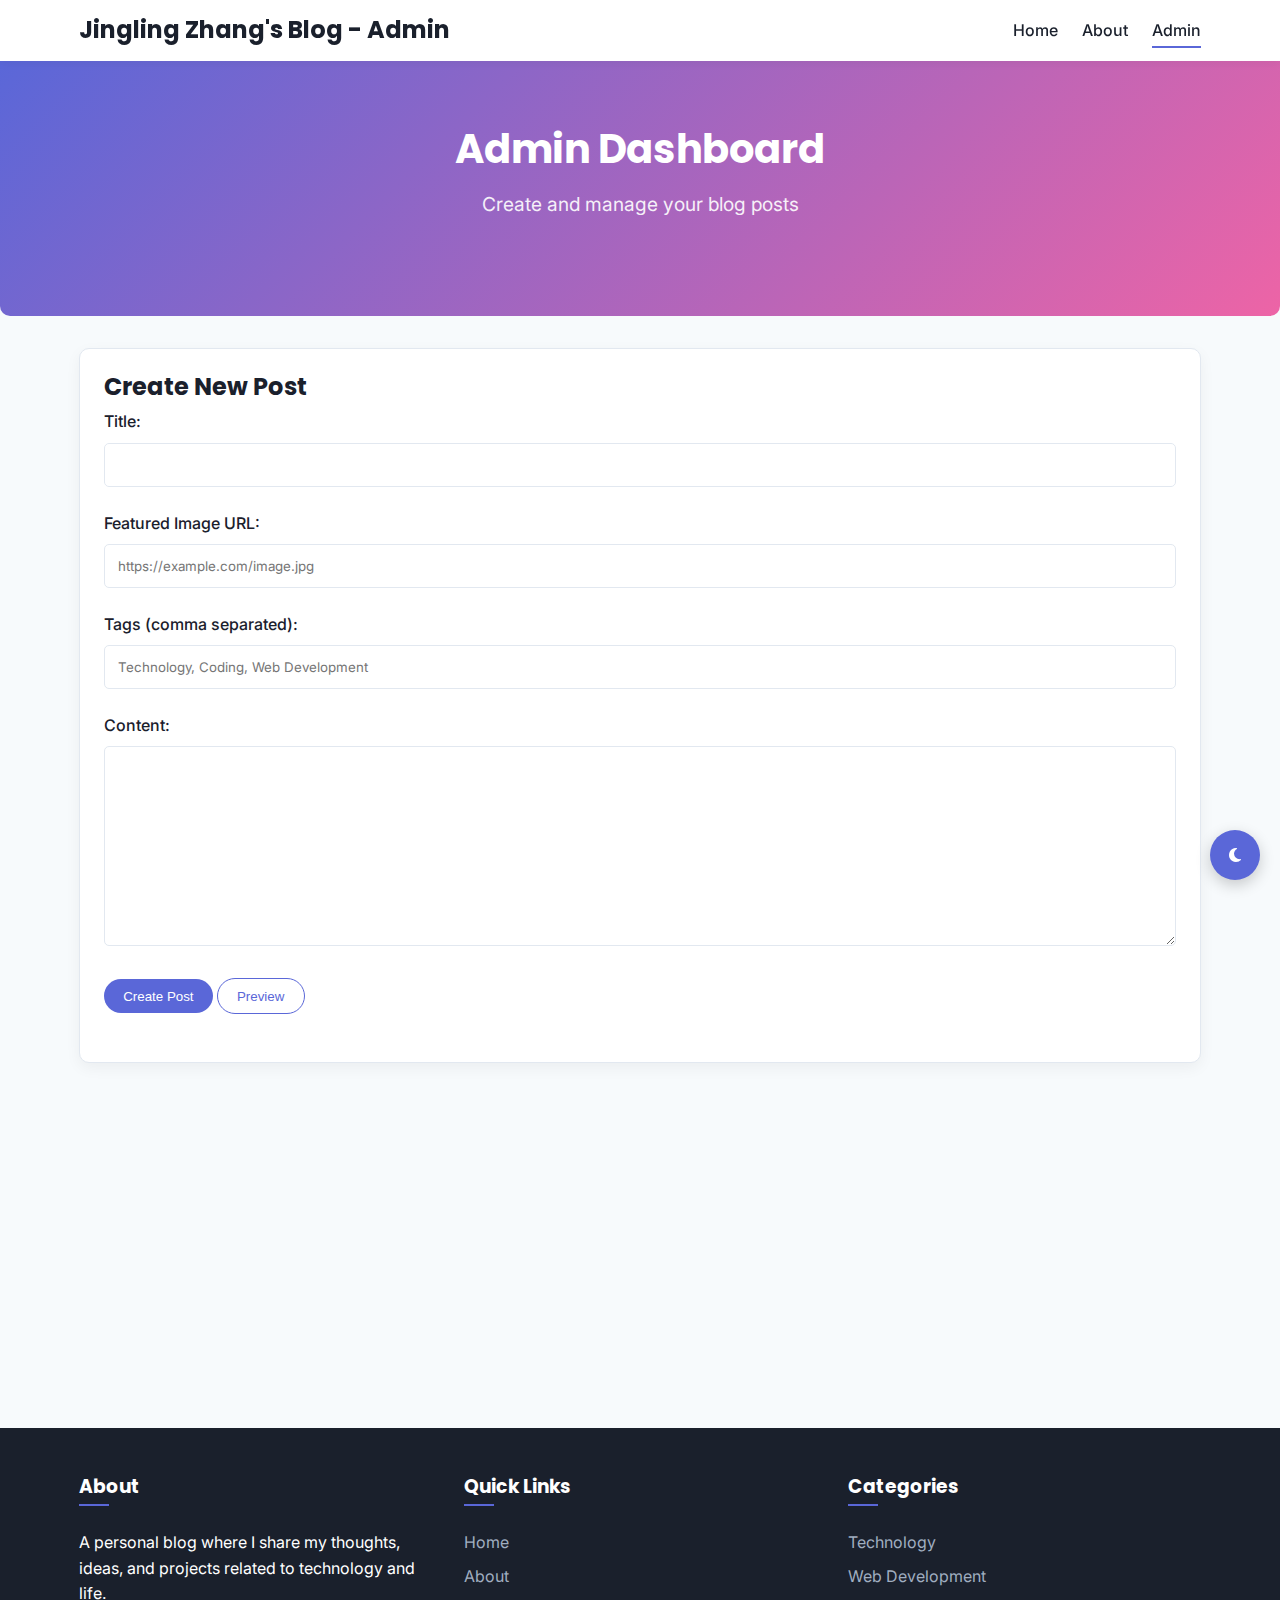
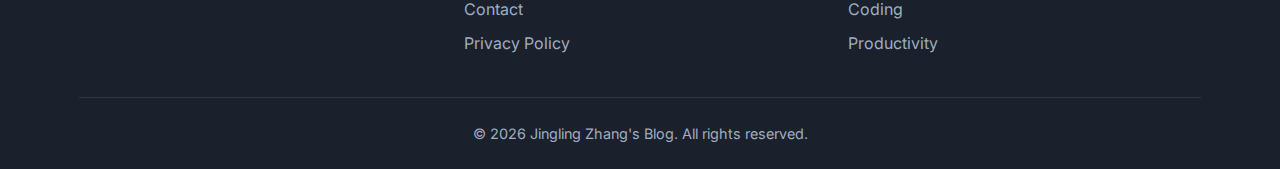
<file: blog2/admin.html>
<!DOCTYPE html>
<html lang="en">
<head>
    <meta charset="UTF-8">
    <meta name="viewport" content="width=device-width, initial-scale=1.0">
    <title>Admin - Jingling Zhang's Blog</title>
    <link rel="stylesheet" href="css/style.css">
    <link rel="stylesheet" href="https://cdnjs.cloudflare.com/ajax/libs/font-awesome/6.4.0/css/all.min.css">
    <link href="https://fonts.googleapis.com/css2?family=Inter:wght@400;500;600&family=Poppins:wght@500;600;700&display=swap" rel="stylesheet">
</head>
<body>
    <header>
        <div class="container header-container">
            <h1>Jingling Zhang's Blog - Admin</h1>
            <nav>
                <ul>
                    <li><a href="index.html">Home</a></li>
                    <li><a href="about.html">About</a></li>
                    <li><a href="admin.html" class="active">Admin</a></li>
                </ul>
            </nav>
        </div>
    </header>

    <section class="hero">
        <div class="container">
            <div class="hero-content">
                <h2>Admin Dashboard</h2>
                <p>Create and manage your blog posts</p>
            </div>
        </div>
    </section>

    <main class="container" style="grid-template-columns: 1fr;">
        <section>
            <article class="post">
                <h2>Create New Post</h2>
                
                <form id="post-form">
                    <div class="form-group">
                        <label for="title">Title:</label>
                        <input type="text" id="title" name="title" required>
                    </div>
                    
                    <div class="form-group">
                        <label for="image">Featured Image URL:</label>
                        <input type="text" id="image" name="image" placeholder="https://example.com/image.jpg">
                    </div>
                    
                    <div class="form-group">
                        <label for="tags">Tags (comma separated):</label>
                        <input type="text" id="tags" name="tags" placeholder="Technology, Coding, Web Development">
                    </div>
                    
                    <div class="form-group">
                        <label for="content">Content:</label>
                        <textarea id="content" name="content" required></textarea>
                    </div>
                    
                    <div class="form-group">
                        <button type="submit" class="btn">Create Post</button>
                        <button type="button" id="preview-btn" class="btn btn-secondary">Preview</button>
                    </div>
                </form>
                
                <div id="preview" style="margin-top: 2rem; display: none;">
                    <h3>Preview:</h3>
                    <div id="preview-content" class="post" style="margin-top: 1rem;"></div>
                    <p><em>Note: This is a static demo. In a real application, this would save the post to a database.</em></p>
                </div>
            </article>
            
            <article class="post">
                <h2>Manage Posts</h2>
                <table style="width: 100%; border-collapse: collapse; margin-top: 1rem;">
                    <thead>
                        <tr>
                            <th style="text-align: left; padding: 0.5rem; border-bottom: 1px solid var(--gray-light);">Title</th>
                            <th style="text-align: left; padding: 0.5rem; border-bottom: 1px solid var(--gray-light);">Date</th>
                            <th style="text-align: left; padding: 0.5rem; border-bottom: 1px solid var(--gray-light);">Actions</th>
                        </tr>
                    </thead>
                    <tbody>
                        <tr>
                            <td style="padding: 0.5rem; border-bottom: 1px solid var(--gray-light);">First Blog Post</td>
                            <td style="padding: 0.5rem; border-bottom: 1px solid var(--gray-light);">May 6, 2025</td>
                            <td style="padding: 0.5rem; border-bottom: 1px solid var(--gray-light);">
                                <a href="#" class="btn btn-secondary" style="padding: 0.3rem 0.6rem; font-size: 0.8rem;">Edit</a>
                                <a href="#" class="btn" style="padding: 0.3rem 0.6rem; font-size: 0.8rem; background-color: var(--danger);">Delete</a>
                            </td>
                        </tr>
                        <tr>
                            <td style="padding: 0.5rem; border-bottom: 1px solid var(--gray-light);">Getting Started with Web Development</td>
                            <td style="padding: 0.5rem; border-bottom: 1px solid var(--gray-light);">May 5, 2025</td>
                            <td style="padding: 0.5rem; border-bottom: 1px solid var(--gray-light);">
                                <a href="#" class="btn btn-secondary" style="padding: 0.3rem 0.6rem; font-size: 0.8rem;">Edit</a>
                                <a href="#" class="btn" style="padding: 0.3rem 0.6rem; font-size: 0.8rem; background-color: var(--danger);">Delete</a>
                            </td>
                        </tr>
                        <tr>
                            <td style="padding: 0.5rem; border-bottom: 1px solid var(--gray-light);">My Favorite Development Tools</td>
                            <td style="padding: 0.5rem; border-bottom: 1px solid var(--gray-light);">May 4, 2025</td>
                            <td style="padding: 0.5rem; border-bottom: 1px solid var(--gray-light);">
                                <a href="#" class="btn btn-secondary" style="padding: 0.3rem 0.6rem; font-size: 0.8rem;">Edit</a>
                                <a href="#" class="btn" style="padding: 0.3rem 0.6rem; font-size: 0.8rem; background-color: var(--danger);">Delete</a>
                            </td>
                        </tr>
                    </tbody>
                </table>
            </article>
        </section>
    </main>

    <footer>
        <div class="container">
            <div class="footer-content">
                <div class="footer-column">
                    <h3>About</h3>
                    <p>A personal blog where I share my thoughts, ideas, and projects related to technology and life.</p>
                </div>
                <div class="footer-column">
                    <h3>Quick Links</h3>
                    <ul>
                        <li><a href="index.html">Home</a></li>
                        <li><a href="about.html">About</a></li>
                        <li><a href="#">Contact</a></li>
                        <li><a href="#">Privacy Policy</a></li>
                    </ul>
                </div>
                <div class="footer-column">
                    <h3>Categories</h3>
                    <ul>
                        <li><a href="#">Technology</a></li>
                        <li><a href="#">Web Development</a></li>
                        <li><a href="#">Coding</a></li>
                        <li><a href="#">Productivity</a></li>
                    </ul>
                </div>
            </div>
            <div class="footer-bottom">
                <p>&copy; <span id="year">2025</span> Jingling Zhang's Blog. All rights reserved.</p>
            </div>
        </div>
    </footer>

    <div class="theme-toggle" id="theme-toggle">
        <i class="fas fa-moon"></i>
    </div>

    <script src="js/script.js"></script>
    <script src="js/admin.js"></script>
</body>
</html>
</file>
<file: blog2/css/style.css>
/* Reset and base styles */
* {
  margin: 0;
  padding: 0;
  box-sizing: border-box;
}

:root {
  --primary: #5a67d8;
  --primary-dark: #4c51bf;
  --secondary: #ed64a6;
  --dark: #1a202c;
  --light: #f7fafc;
  --gray: #a0aec0;
  --gray-light: #e2e8f0;
  --gray-dark: #4a5568;
  --success: #48bb78;
  --danger: #f56565;
  --font-heading: "Poppins", sans-serif;
  --font-body: "Inter", sans-serif;
  --transition: all 0.3s ease;
}

body {
  font-family: var(--font-body);
  line-height: 1.6;
  color: var(--dark);
  background-color: var(--light);
  transition: var(--transition);
}

.container {
  width: 90%;
  max-width: 1200px;
  margin: 0 auto;
  padding: 0 15px;
}

a {
  color: var(--primary);
  text-decoration: none;
  transition: var(--transition);
}

a:hover {
  color: var(--primary-dark);
}

ul {
  list-style: none;
}

h1,
h2,
h3,
h4,
h5,
h6 {
  font-family: var(--font-heading);
  font-weight: 700;
  line-height: 1.2;
  margin-bottom: 1rem;
  color: var(--dark);
}

/* Header */
header {
  background-color: #fff;
  color: var(--dark);
  padding: 1rem 0;
  box-shadow: 0 2px 10px rgba(0, 0, 0, 0.05);
  position: sticky;
  top: 0;
  z-index: 100;
}

.header-container {
  display: flex;
  justify-content: space-between;
  align-items: center;
}

header h1 {
  margin-bottom: 0;
  font-size: 1.5rem;
}

header nav ul {
  display: flex;
}

header nav ul li {
  margin-left: 1.5rem;
  position: relative;
}

header nav ul li a {
  color: var(--dark);
  font-weight: 500;
  padding: 0.5rem 0;
  position: relative;
}

header nav ul li a::after {
  content: "";
  position: absolute;
  bottom: 0;
  left: 0;
  width: 0;
  height: 2px;
  background-color: var(--primary);
  transition: var(--transition);
}

header nav ul li a:hover::after,
header nav ul li a.active::after {
  width: 100%;
}

/* Hero section */
.hero {
  background: linear-gradient(135deg, var(--primary) 0%, var(--secondary) 100%);
  color: white;
  padding: 4rem 0;
  margin-bottom: 2rem;
  border-radius: 0 0 10px 10px;
  text-align: center;
}

.hero-content {
  max-width: 800px;
  margin: 0 auto;
}

.hero h2 {
  font-size: 2.5rem;
  color: white;
  margin-bottom: 1rem;
}

.hero p {
  font-size: 1.2rem;
  margin-bottom: 2rem;
  opacity: 0.9;
}

.profile-image {
  width: 150px;
  height: 150px;
  border-radius: 50%;
  border: 5px solid rgba(255, 255, 255, 0.3);
  margin: 0 auto 1.5rem;
  object-fit: cover;
  display: block;
}

/* Main layout */
main {
  display: grid;
  grid-template-columns: 2fr 1fr;
  gap: 2rem;
  padding: 2rem 0;
}

/* Posts */
.posts {
  display: grid;
  gap: 2rem;
}

.post {
  background: #fff;
  padding: 1.5rem;
  margin-bottom: 1rem;
  border-radius: 10px;
  box-shadow: 0 5px 15px rgba(0, 0, 0, 0.05);
  transition: var(--transition);
  border: 1px solid var(--gray-light);
  overflow: hidden;
}

.post:hover {
  transform: translateY(-5px);
  box-shadow: 0 10px 25px rgba(0, 0, 0, 0.1);
}

.post h2 {
  margin-bottom: 0.5rem;
  color: var(--dark);
}

.post .meta {
  color: var(--gray-dark);
  margin-bottom: 1rem;
  font-size: 0.9rem;
  display: flex;
  align-items: center;
}

.post .meta::before {
  content: "";
  display: inline-block;
  width: 12px;
  height: 12px;
  background-color: var(--primary);
  border-radius: 50%;
  margin-right: 8px;
}

.post-image {
  width: calc(100% + 3rem);
  height: 200px;
  object-fit: cover;
  margin: -1.5rem -1.5rem 1.5rem -1.5rem;
  border-radius: 10px 10px 0 0;
}

.post p {
  margin-bottom: 1rem;
  color: var(--gray-dark);
}

.post-tags {
  display: flex;
  flex-wrap: wrap;
  gap: 0.5rem;
  margin-bottom: 1rem;
}

.post-tag {
  background-color: var(--gray-light);
  color: var(--gray-dark);
  padding: 0.25rem 0.75rem;
  border-radius: 20px;
  font-size: 0.8rem;
  font-weight: 500;
}

.btn {
  display: inline-block;
  background: var(--primary);
  color: white;
  padding: 0.6rem 1.2rem;
  border-radius: 30px;
  font-weight: 500;
  transition: var(--transition);
  border: none;
  cursor: pointer;
}

.btn:hover {
  background: var(--primary-dark);
  color: white;
  transform: translateY(-2px);
  box-shadow: 0 5px 15px rgba(0, 0, 0, 0.1);
}

.btn-secondary {
  background: transparent;
  color: var(--primary);
  border: 1px solid var(--primary);
}

.btn-secondary:hover {
  background: var(--primary);
  color: white;
}

/* Sidebar */
.sidebar-widget {
  background: #fff;
  padding: 1.5rem;
  margin-bottom: 2rem;
  border-radius: 10px;
  box-shadow: 0 5px 15px rgba(0, 0, 0, 0.05);
  border: 1px solid var(--gray-light);
}

.sidebar-widget h3 {
  margin-bottom: 1rem;
  color: var(--dark);
  position: relative;
  padding-bottom: 0.5rem;
}

.sidebar-widget h3::after {
  content: "";
  position: absolute;
  bottom: 0;
  left: 0;
  width: 50px;
  height: 3px;
  background-color: var(--primary);
}

.sidebar-widget ul li {
  margin-bottom: 0.8rem;
  padding-bottom: 0.8rem;
  border-bottom: 1px solid var(--gray-light);
}

.sidebar-widget ul li:last-child {
  margin-bottom: 0;
  padding-bottom: 0;
  border-bottom: none;
}

.sidebar-widget ul li a {
  display: flex;
  align-items: center;
}

.sidebar-widget ul li a::before {
  content: "→";
  margin-right: 0.5rem;
  color: var(--primary);
  transition: var(--transition);
}

.sidebar-widget ul li a:hover::before {
  margin-right: 0.8rem;
}

/* Search widget */
.search-form {
  display: flex;
  margin-bottom: 1rem;
}

.search-input {
  flex: 1;
  padding: 0.6rem 1rem;
  border: 1px solid var(--gray-light);
  border-radius: 30px 0 0 30px;
  outline: none;
}

.search-button {
  background: var(--primary);
  color: white;
  border: none;
  padding: 0 1.2rem;
  border-radius: 0 30px 30px 0;
  cursor: pointer;
}

/* Social links */
.social-links {
  display: flex;
  gap: 1rem;
  margin-top: 1rem;
}

.social-link {
  display: flex;
  align-items: center;
  justify-content: center;
  width: 40px;
  height: 40px;
  background-color: var(--gray-light);
  color: var(--gray-dark);
  border-radius: 50%;
  transition: var(--transition);
}

.social-link:hover {
  background-color: var(--primary);
  color: white;
  transform: translateY(-3px);
}

/* Footer */
footer {
  background: var(--dark);
  color: white;
  padding: 3rem 0 1.5rem;
  margin-top: 3rem;
}

.footer-content {
  display: grid;
  grid-template-columns: repeat(auto-fit, minmax(250px, 1fr));
  gap: 2rem;
  margin-bottom: 2rem;
}

.footer-column h3 {
  color: white;
  margin-bottom: 1.5rem;
  position: relative;
  padding-bottom: 0.5rem;
}

.footer-column h3::after {
  content: "";
  position: absolute;
  bottom: 0;
  left: 0;
  width: 30px;
  height: 2px;
  background-color: var(--primary);
}

.footer-column ul li {
  margin-bottom: 0.5rem;
}

.footer-column ul li a {
  color: var(--gray);
  transition: var(--transition);
}

.footer-column ul li a:hover {
  color: white;
  padding-left: 5px;
}

.footer-bottom {
  text-align: center;
  padding-top: 1.5rem;
  border-top: 1px solid rgba(255, 255, 255, 0.1);
  color: var(--gray);
  font-size: 0.9rem;
}

/* Form styles */
.form-group {
  margin-bottom: 1.5rem;
}

label {
  display: block;
  margin-bottom: 0.5rem;
  font-weight: 500;
}

input,
textarea,
select {
  width: 100%;
  padding: 0.8rem;
  border: 1px solid var(--gray-light);
  border-radius: 5px;
  font-family: var(--font-body);
  transition: var(--transition);
}

input:focus,
textarea:focus,
select:focus {
  outline: none;
  border-color: var(--primary);
  box-shadow: 0 0 0 3px rgba(90, 103, 216, 0.1);
}

textarea {
  min-height: 200px;
  resize: vertical;
}

/* Dark mode toggle */
.theme-toggle {
  position: fixed;
  bottom: 20px;
  right: 20px;
  width: 50px;
  height: 50px;
  border-radius: 50%;
  background-color: var(--primary);
  color: white;
  display: flex;
  align-items: center;
  justify-content: center;
  cursor: pointer;
  box-shadow: 0 5px 15px rgba(0, 0, 0, 0.2);
  z-index: 999;
  transition: var(--transition);
}

.theme-toggle:hover {
  transform: scale(1.1);
}

/* Dark mode styles */
body.dark-mode {
  background-color: #121212;
  color: #e2e8f0;
}

body.dark-mode header {
  background-color: #1a1a1a;
  box-shadow: 0 2px 10px rgba(0, 0, 0, 0.2);
}

body.dark-mode header h1,
body.dark-mode header nav ul li a {
  color: #e2e8f0;
}

body.dark-mode .post,
body.dark-mode .sidebar-widget {
  background-color: #1a1a1a;
  border-color: #2d3748;
  box-shadow: 0 5px 15px rgba(0, 0, 0, 0.2);
}

body.dark-mode h1,
body.dark-mode h2,
body.dark-mode h3,
body.dark-mode h4,
body.dark-mode h5,
body.dark-mode h6 {
  color: #e2e8f0;
}

body.dark-mode .post p,
body.dark-mode .sidebar-widget p {
  color: #a0aec0;
}

body.dark-mode .post-tag {
  background-color: #2d3748;
  color: #a0aec0;
}

body.dark-mode .sidebar-widget ul li {
  border-bottom-color: #2d3748;
}

body.dark-mode .search-input {
  background-color: #1a1a1a;
  border-color: #2d3748;
  color: #e2e8f0;
}

body.dark-mode .social-link {
  background-color: #2d3748;
  color: #a0aec0;
}

/* Responsive */
@media (max-width: 768px) {
  main {
    grid-template-columns: 1fr;
  }

  .header-container {
    flex-direction: column;
    text-align: center;
  }

  header nav ul {
    margin-top: 1rem;
    justify-content: center;
  }

  header nav ul li {
    margin: 0 0.75rem;
  }

  .hero h2 {
    font-size: 2rem;
  }

  .footer-content {
    grid-template-columns: 1fr;
  }
}

/* Animations */
@keyframes fadeIn {
  from {
    opacity: 0;
    transform: translateY(20px);
  }
  to {
    opacity: 1;
    transform: translateY(0);
  }
}

.post {
  animation: fadeIn 0.5s ease forwards;
}

.posts .post:nth-child(2) {
  animation-delay: 0.1s;
}

.posts .post:nth-child(3) {
  animation-delay: 0.2s;
}
</file>
